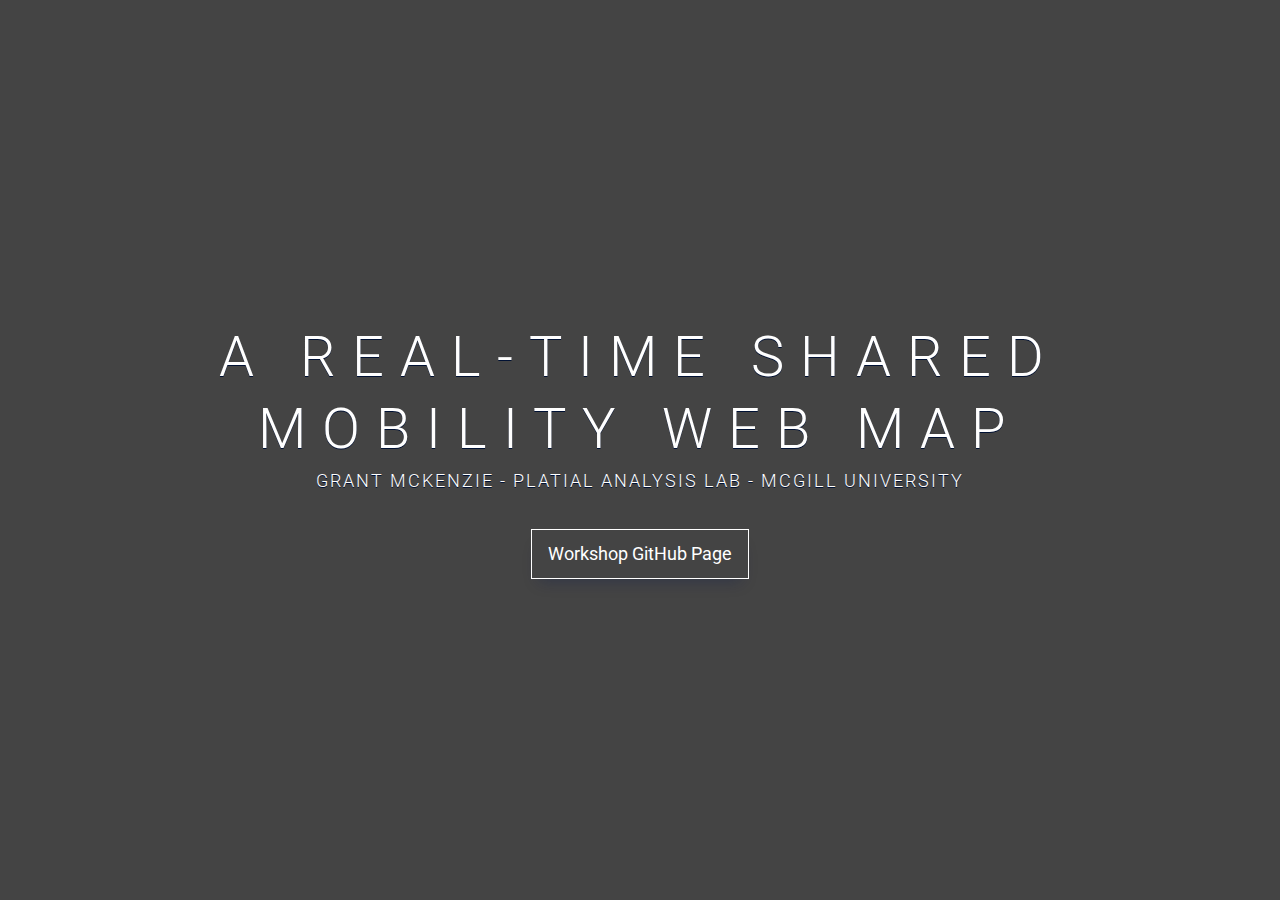
<file: workshop_assets/index.html>
<!doctype html>
<html lang="en" prefix="og: http://ogp.me/ns#">
  <head>
    <meta charset="utf-8">
    <meta name="viewport" content="width=device-width, initial-scale=1">

    <!-- CLEAN MARKUP = GOOD KARMA.
      Hi source code lover,

      you're a curious person and a fast learner ;)
      Let's make something beautiful together. Contribute on Github:
      https://github.com/webslides/webslides

      Thanks!
      -->

    <!-- SEO -->
    <title>WebSlides Portfolios: Showcase your work</title>
    <meta name="description" content="WebSlides is the easiest way to make HTML presentations and portfolios. It's simple, fast, and free.">

    <!-- URL CANONICAL -->
    <!-- <link rel="canonical" href="http://your-url.com/permalink"> -->

    <!-- Google Fonts -->
    <link href="https://fonts.googleapis.com/css?family=Roboto:100,100i,300,300i,400,400i,700,700i%7CMaitree:200,300,400,600,700&amp;subset=latin-ext" rel="stylesheet">

    <!-- CSS Base -->
    <link rel="stylesheet" type='text/css' media='all' href="static/css/webslides.css">

    <!-- Optional - CSS SVG Icons (Font Awesome) -->
    <link rel="stylesheet" type="text/css" media="all" href="static/css/svg-icons.css">

    <!-- SOCIAL CARDS (ADD YOUR INFO) -->

    <!-- FACEBOOK -->
    <meta property="og:url" content="http://your-url.com/permalink"> <!-- EDIT -->
    <meta property="og:type" content="article">
    <meta property="og:title" content="WebSlides is the easiest way to create a portfolio website. It is free, fast, and fun"> <!-- EDIT -->
    <meta property="og:description" content="The easiest way to create a portfolio website. It is free, fast, and fun."> <!-- EDIT -->
    <meta property="og:updated_time" content="2017-01-04T17:26:50"> <!-- EDIT -->
    <meta property="og:image" content="static/images/share-webslides.jpg" > <!-- EDIT -->

    <!-- TWITTER -->
    <meta name="twitter:card" content="summary_large_image">
    <meta name="twitter:site" content="@webslides"> <!-- EDIT -->
    <meta name="twitter:creator" content="@jlantunez"> <!-- EDIT -->
    <meta name="twitter:title" content="Create your portfolio with WebSlides"> <!-- EDIT -->
    <meta name="twitter:description" content="WebSlides is the easiest way to create a portfolio website. 120+ slides ready to use."> <!-- EDIT -->
    <meta name="twitter:image" content="static/images/share-webslides.jpg"> <!-- EDIT -->

    <!-- FAVICONS -->
    <link rel="shortcut icon" sizes="16x16" href="static/images/favicons/favicon.png">
    <link rel="shortcut icon" sizes="32x32" href="static/images/favicons/favicon-32.png">
    <link rel="apple-touch-icon icon" sizes="76x76" href="static/images/favicons/favicon-76.png">
    <link rel="apple-touch-icon icon" sizes="120x120" href="static/images/favicons/favicon-120.png">
    <link rel="apple-touch-icon icon" sizes="152x152" href="static/images/favicons/favicon-152.png">
    <link rel="apple-touch-icon icon" sizes="180x180" href="static/images/favicons/favicon-180.png">
    <link rel="apple-touch-icon icon" sizes="192x192" href="static/images/favicons/favicon-192.png">

    <!-- Android -->
    <meta name="mobile-web-app-capable" content="yes">
    <meta name="theme-color" content="#333333">
  </head>
  <body>


    <main role="main">
      <article id="webslides">

        <!-- Quick Guide
          - Each parent <section> in the <article id="webslides"> element is an individual slide.
          - Vertical sliding = <article id="webslides" class="vertical">
          - <div class="wrap"> = container 90% / <div class="wrap size-50"> = 45%;
        -->

        <section class="bg-primary">
         <span class="background dark" style="background-image:url('https://source.unsplash.com/q5ZDZPc7Ksc/')"></span>
          <div class="wrap aligncenter">
            <h1 class="text-landing">A REAL-TIME SHARED MOBILITY WEB MAP</h1>
            <p class="text-subtitle">Grant McKenzie - Platial Analysis Lab - McGill University </p>
            <p><a class="button ghost" href="https://github.com/ptal-io/LiveSharedMobility" title="Workshop GitHub Page">Workshop GitHub Page</a>
            </p>
          </div>
        </section>
        
      </article>
    </main>
    <!--main-->

    <!-- Required -->
    <script src="static/js/webslides.js"></script>

    <script>
      window.ws = new WebSlides();
    </script>

    <!-- OPTIONAL - svg-icons.js (fontastic.me - Font Awesome as svg icons) -->
    <script defer src="static/js/svg-icons.js"></script>

  </body>
</html>
</file>
<file: workshop_assets/static/css/svg-icons.css>
/*=====================================================
Important! 
/js/svg-icons.js is required.
======================================================= */

/*=====================================================
Font Awesome 4.4 as SVG Icons via http://fontastic.me  
class = .fa- (Go to https://fortawesome.github.io/Font-Awesome/icons/)

SVG ICONS - Don't use icon fonts: 
https://speakerdeck.com/ninjanails/death-to-fa-fonts
======================================================= */

svg {
	display: inline-block;
	vertical-align: middle;
	width: 1em;
	height: 1em;

}
[class*="fa-"].large{font-size: 8rem;}


.fa-glass {
	width: 1.0000000298023224em;
}

.fa-music {
	width: 0.8571396097540855em;
}

.fa-search {
	width: 0.9285706554849185em;
}

.fa-envelope-o {
	width: 1.000000972300768em;
}

.fa-heart {
	width: 0.9999999646097422em;
}

.fa-star {
	width: 0.9285713043063879em;
}

.fa-star-o {
	width: 0.9285713043063879em;
}

.fa-user {
	width: 0.785713868836563em;
}

.fa-film {
	width: 1.071429569274187em;
}

.fa-th-large {
	width: 0.9285712415972966em;
}

.fa-th {
	width: 1.0000000521540642em;
}

.fa-th-list {
	width: 1.0000000521540642em;
}

.fa-check {
	width: 1.0000000596046448em;
}

.fa-close {
	width: 0.7857149094343185em;
}

.fa-search-plus {
	width: 0.9285706554849185em;
}

.fa-search-minus {
	width: 0.9285706554849185em;
}

.fa-power-off {
	width: 0.8571455205480252em;
}

.fa-signal {
	width: 0.9999999916180968em;
}

.fa-trash-o {
	width: 0.7857138803228736em;
}

.fa-home {
	width: 0.928572153672576em;
}

.fa-file-o {
	width: 0.8571445867419243em;
}

.fa-clock-o {
	width: 0.8571425850192682em;
}

.fa-road {
	width: 1.0714228972792625em;
}

.fa-download {
	width: 0.9285713359713554em;
}

.fa-arrow-circle-o-down {
	width: 0.8571425850192682em;
}

.fa-arrow-circle-o-up {
	width: 0.8571425850192682em;
}

.fa-inbox {
	width: 0.8571455143392086em;
}

.fa-play-circle-o {
	width: 0.8571425850192682em;
}

.fa-repeat {
	width: 0.8571445668737852em;
}

.fa-refresh {
	width: 0.8571436268589423em;
}

.fa-list-alt {
	width: 1.000000972300768em;
}

.fa-lock {
	width: 1.000000972300768em;
}

.fa-flag {
	width: 1.0357158780097961em;
}

.fa-headphones {
	width: 0.9285684004426003em;
}

.fa-volume-off {
	width: 0.42857232317328453em;
}

.fa-volume-down {
	width: 0.642858412116766em;
}

.fa-volume-up {
	width: 0.9285729192197323em;
}

.fa-qrcode {
	width: 0.7857138514518738em;
}

.fa-tag {
	width: 0.8454238213598728em;
}

.fa-tags {
	width: 1.0597098506987095em;
}

.fa-book {
	width: 0.9302451089024544em;
}

.fa-bookmark {
	width: 0.7142852507531643em;
}

.fa-print {
	width: 0.9285733308643103em;
}

.fa-camera {
	width: 1.0714288031060732em;
}

.fa-font {
	width: 0.9285733103752136em;
}

.fa-bold {
	width: 0.7857098877429962em;
}

.fa-italic {
	width: 0.5714278221130371em;
}

.fa-text-height {
	width: 1.000002734363079em;
}

.fa-text-width {
	width: 0.857142724096775em;
}

.fa-align-left {
	width: 0.9999999664723873em;
}

.fa-align-center {
	width: 1.0000009797513485em;
}

.fa-align-right {
	width: 1.0000009797513485em;
}

.fa-align-justify {
	width: 1.0000009797513485em;
}

.fa-list {
	width: 0.9999999906867743em;
}

.fa-dedent {
	width: 0.9999989476054907em;
}

.fa-indent {
	width: 0.9999989476054907em;
}

.fa-video-camera {
	width: 0.9999980057277753em;
}

.fa-image {
	width: 1.071429569274187em;
}

.fa-pencil {
	width: 0.8454248607158661em;
}

.fa-map-marker {
	width: 0.8714316554367542em;
	margin-top: -0.2em;
}

.fa-adjust {
	width: 0.8571425850192682em;
}

.fa-tint {
	width: 0.8714316815137863em;
}

.fa-edit {
	width: 0.9955342138805463em;
}

.fa-share-square-o {
	width: 0.9285693491497113em;
}

.fa-check-square-o {
	width: 0.9280096615352704em;
}

.fa-arrows {
	width: 0.9999999888241291em;
}

.fa-step-backward {
	width: 0.5714307241141796em;
}

.fa-fast-backward {
	width: 1.000000935047865em;
}

.fa-backward {
	width: 0.9966524690389633em;
}

.fa-play {
	width: 0.7851562518626451em;
}

.fa-pause {
	width: 0.8571436069905758em;
}

.fa-stop {
	width: 0.8571436069905758em;
}

.fa-forward {
	width: 0.8604901600629091em;
}

.fa-fast-forward {
	width: 0.9999990034848452em;
}

.fa-step-forward {
	width: 0.5714267063885927em;
}

.fa-eject {
	width: 0.85825614631176em;
}

.fa-chevron-left {
	width: 0.7500009983778em;
}

.fa-chevron-right {
	width: 0.6785712540149689em;
}

.fa-plus-circle {
	width: 0.8571425850192682em;
}

.fa-minus-circle {
	width: 0.8571425850192682em;
}

.fa-times-circle {
	width: 0.8571425850192682em;
}

.fa-check-circle {
	width: 0.8571425850192682em;
}

.fa-question-circle {
	width: 0.8571425850192682em;
}

.fa-info-circle {
	width: 0.8571425850192682em;
}

.fa-crosshairs {
	width: 0.8571436069905758em;
}

.fa-times-circle-o {
	width: 0.8571425850192682em;
}

.fa-check-circle-o {
	width: 0.8571425850192682em;
}

.fa-ban {
	width: 0.8571426247557004em;
}

.fa-arrow-left {
	width: 0.8928571492433548em;
}

.fa-arrow-right {
	width: 0.8214280630151052em;
}

.fa-arrow-up {
	width: 0.9285692870616913em;
}

.fa-arrow-down {
	width: 0.9285712018609047em;
}

.fa-mail-forward {
	width: 1.0000031888484955em;
}

.fa-expand {
	width: 0.8571445606648922em;
}

.fa-compress {
	width: 0.8571445886045694em;
}

.fa-plus {
	width: 0.785714827477932em;
}

.fa-minus {
	width: 0.7857138440012932em;
}

.fa-asterisk {
	width: 0.9285713285207748em;
}

.fa-exclamation-circle {
	width: 0.8571425850192682em;
}

.fa-leaf {
	width: 0.9999980080174282em;
}

.fa-fire {
	width: 0.7857128586620092em;
}

.fa-eye {
	width: 0.9999980051070452em;
}

.fa-eye-slash {
	width: 1.000001983717084em;
}

.fa-exclamation-triangle {
	width: 0.9999999636784196em;
}

.fa-plane {
	width: 0.7860879210056737em;
}

.fa-calendar {
	width: 0.9285707051554937em;
}

.fa-random {
	width: 0.9999999022111297em;
}

.fa-comment {
	width: 0.9999974196152834em;
}

.fa-magnet {
	width: 0.8571425850192682em;
}

.fa-chevron-up {
	width: 0.9999999701976776em;
}

.fa-chevron-down {
	width: 0.9999999850988388em;
}

.fa-retweet {
	width: 1.0714306645095348em;
}

.fa-shopping-cart {
	width: 0.9285732470452785em;
}

.fa-folder {
	width: 0.9285712813336886em;
}

.fa-folder-open {
	width: 1.0485479356721044em;
}

.fa-arrows-v {
	width: 0.42857228219509125em;
}

.fa-arrows-h {
	width: 1.000000972300768em;
}

.fa-bar-chart {
	width: 1.1428574323654175em;
}



.fa-camera-retro {
	width: 1.0000000074505806em;
}

.fa-key {
	width: 0.9391738375027963em;
}

.fa-cogs {
	width: 1.0714287403970957em;
}

.fa-comments {
	width: 1.0000034073991628em;
}

.fa-thumbs-o-up {
	width: 0.8571465983986855em;
}

.fa-thumbs-o-down {
	width: 0.8571435585618019em;
}

.fa-star-half {
	width: 0.4642870929092169em;
}

.fa-heart-o {
	width: 1.0000009778887033em;
}

.fa-sign-out {
	width: 0.875000032285854em;
}

.fa-linkedin-square {
	width: 0.8571416462459638em;
}

.fa-thumb-tack {
	width: 0.6428600810468197em;
}

.fa-external-link {
	width: 0.9999981845417096em;
}

.fa-sign-in {
	width: 0.8571436069905758em;
}

.fa-trophy {
	width: 0.9285706554849185em;
}

.fa-upload {
	width: 0.9285723492503166em;
}

.fa-lemon-o {
	width: 0.8565869312733412em;
}

.fa-phone {
	width: 0.7857128540053964em;
}

.fa-square-o {
	width: 0.7857118571796491em;
}

.fa-bookmark-o {
	width: 0.7142852507531643em;
}

.fa-phone-square {
	width: 0.8571416462459638em;
}

.fa-unlock {
	width: 1.000000972300768em;
}

.fa-credit-card {
	width: 1.0714279003441334em;
}

.fa-feed {
	width: 0.7864560410380363em;
}

.fa-hdd-o {
	width: 0.8571435995399952em;
}

.fa-bullhorn {
	width: 1.000001672655344em;
}

.fa-bell-o {
	width: 0.999999426305294em;
}

.fa-certificate {
	width: 0.8571425257250667em;
}

.fa-hand-o-right {
	width: 1.0000000074505806em;
}

.fa-hand-o-left {
	width: 0.9999989792704582em;
}

.fa-hand-o-up {
	width: 0.8571425552167966em;
}

.fa-hand-o-down {
	width: 0.8571416288614273em;
}

.fa-arrow-circle-left {
	width: 0.8571425850192682em;
}

.fa-arrow-circle-right {
	width: 0.8571425850192682em;
}

.fa-arrow-circle-up {
	width: 0.8571425850192682em;
}

.fa-arrow-circle-down {
	width: 0.8571425850192682em;
}

.fa-wrench {
	width: 0.9391775503754616em;
}

.fa-tasks {
	width: 1.0000009797513485em;
}

.fa-filter {
	width: 0.7857138165272772em;
}

.fa-arrows-alt {
	width: 0.857147540897131em;
}

.fa-group {
	width: 1.071428755919138em;
}

.fa-chain {
	width: 0.9285723119974136em;
}

.fa-cloud {
	width: 1.0714285423358234em;
}

.fa-flask {
	width: 0.9285696372389793em;
}

.fa-cut {
	width: 0.9975810423493385em;
}

.fa-copy {
	width: 1.0000010058283806em;
}

.fa-paperclip {
	width: 0.7857148349285126em;
}

.fa-floppy-o {
	width: 0.8571445867419243em;
}

.fa-square {
	width: 0.8571416462459638em;
}

.fa-bars {
	width: 0.8571436069905758em;
}

.fa-list-ul {
	width: 1.0000010132789612em;
}

.fa-list-ol {
	width: 1.0083701331168413em;
}

.fa-strikethrough {
	width: 0.9999989485368133em;
}

.fa-underline {
	width: 0.8571445560082793em;
}

.fa-table {
	width: 0.9285723157227039em;
}

.fa-magic {
	width: 0.9436386581510305em;
}

.fa-truck {
	width: 1.0357128381729126em;
}

.fa-pinterest {
	width: 0.8571391701698303em;
}

.fa-pinterest-square {
	width: 0.8571406031646802em;
}

.fa-google-plus-square {
	width: 0.8571416462459638em;
}

.fa-google-plus {
	width: 1.2857149516544268em;
}

.fa-money {
	width: 1.0714295767247677em;
}

.fa-caret-down {
	width: 0.571429718285799em;
}

.fa-caret-up {
	width: 0.5714296959340572em;
}

.fa-caret-left {
	width: 0.3928574174642563em;
}

.fa-caret-right {
	width: 0.32142970090126255em;
}

.fa-columns {
	width: 0.9285723157227039em;
}

.fa-sort {
	width: 0.5714296959340572em;
}

.fa-sort-desc {
	width: 0.571429718285799em;
}

.fa-sort-asc {
	width: 0.5714296959340572em;
}

.fa-envelope {
	width: 1.0000022239983082em;
}

.fa-linkedin {
	width: 0.8571429451305903em;
}

.fa-rotate-left {
	width: 0.8571445606648922em;
}

.fa-gavel {
	width: 1.0106014609336853em;
}

.fa-dashboard {
	width: 1.000001922249794em;
}

.fa-comment-o {
	width: 0.9999974196152834em;
}

.fa-comments-o {
	width: 1.0000035266084524em;
}

.fa-bolt {
	width: 1.000000972300768em;
}

.fa-sitemap {
	width: 1.0000010058283806em;
}

.fa-umbrella {
	width: 0.9285703394562006em;
}

.fa-clipboard {
	width: 1.000001959502697em;
}

.fa-lightbulb-o {
	width: 0.5714296922087669em;
}

.fa-exchange {
	width: 0.9999989476054907em;
}

.fa-cloud-download {
	width: 1.0714285423358234em;
}

.fa-cloud-upload {
	width: 1.0714285423358234em;
}

.fa-user-md {
	width: 0.785713868836563em;
}

.fa-stethoscope {
	width: 0.7857138092319147em;
}

.fa-suitcase {
	width: 1.000000116725687em;
}

.fa-bell {
	width: 0.999999426305294em;
}

.fa-coffee {
	width: 1.0357122694451846em;
}

.fa-cutlery {
	width: 0.7857128530740738em;
}

.fa-file-text-o {
	width: 0.8571445867419243em;
}

.fa-building-o {
	width: 1.000000116725687em;
}

.fa-hospital-o {
	width: 1.000000116725687em;
}

.fa-ambulance {
	width: 1.1071423441171646em;
}

.fa-medkit {
	width: 1.000000116725687em;
}

.fa-fighter-jet {
	width: 1.0714295953512192em;
}

.fa-beer {
	width: 0.9642851203680038em;
}

.fa-h-square {
	width: 0.8571416462459638em;
}

.fa-plus-square {
	width: 0.8571416462459638em;
}

.fa-angle-double-left {
	width: 0.5892861261963844em;
}

.fa-angle-double-right {
	width: 0.5535723362118006em;
}

.fa-angle-double-up {
	width: 0.642861433327198em;
}

.fa-angle-double-down {
	width: 0.6428574100136757em;
}

.fa-angle-left {
	width: 0.3750009909272194em;
}

.fa-angle-right {
	width: 0.3392861280590296em;
}

.fa-angle-up {
	width: 0.642861433327198em;
}

.fa-angle-down {
	width: 0.6428574100136757em;
}

.fa-desktop {
	width: 1.071435708552599em;
}

.fa-laptop {
	width: 1.071429569274187em;
}

.fa-tablet {
	width: 1.071429569274187em;
}

.fa-mobile {
	width: 1.071429569274187em;
}

.fa-circle-o {
	width: 0.8571425850192682em;
}

.fa-quote-left {
	width: 0.9285713583230972em;
}

.fa-quote-right {
	width: 0.9285713285207748em;
}

.fa-spinner {
	width: 1.0000000596046448em;
}

.fa-circle {
	width: 0.8571425850192682em;
}

.fa-mail-reply {
	width: 1.0000029690563679em;
}

.fa-folder-o {
	width: 0.9285712813336886em;
}

.fa-folder-open-o {
	width: 1.0652896141011752em;
}

.fa-smile-o {
	width: 0.8571425850192682em;
}

.fa-frown-o {
	width: 0.8571425850192682em;
}

.fa-meh-o {
	width: 0.8571425850192682em;
}

.fa-gamepad {
	width: 1.0714295854171496em;
}

.fa-keyboard-o {
	width: 1.0714286640286446em;
}

.fa-flag-o {
	width: 1.0357160121202469em;
}

.fa-flag-checkered {
	width: 1.0357160121202469em;
}

.fa-terminal {
	width: 0.9358262214809656em;
}

.fa-code {
	width: 1.0714276805520058em;
}

.fa-mail-reply-all {
	width: 0.9999999292194843em;
}

.fa-star-half-empty {
	width: 0.9285682821646333em;
}

.fa-location-arrow {
	width: 0.7859947793185711em;
}

.fa-crop {
	width: 0.9285703515633941em;
}

.fa-code-fork {
	width: 0.5714296698570251em;
}

.fa-chain-broken {
	width: 0.9285713344191509em;
}

.fa-question {
	width: 0.6221200153231621em;
}

.fa-info {
	width: 0.857143547385931em;
}

.fa-exclamation {
	width: 0.857143547385931em
}

.fa-superscript {
	width: 0.8588164150714874em;
}

.fa-subscript {
	width: 0.8599326312541962em;
}

.fa-eraser {
	width: 1.071428793715313em;
}

.fa-puzzle-piece {
	width: 0.9285733483266085em;
}

.fa-microphone {
	width: 0.6428574770689011em;
}

.fa-microphone-slash {
	width: 0.7857128698378801em;
}

.fa-shield {
	width: 0.7142831720411777em;
}

.fa-calendar-o {
	width: 0.9285707051554937em;
}

.fa-fire-extinguisher {
	width: 0.7845058117527515em;
}

.fa-rocket {
	width: 0.9441959485411644em;
}

.fa-maxcdn {
	width: 0.9815869629383087em;
}

.fa-chevron-circle-left {
	width: 0.8571425850192682em;
}

.fa-chevron-circle-right {
	width: 0.8571425850192682em;
}

.fa-chevron-circle-up {
	width: 0.8571425850192682em;
}

.fa-chevron-circle-down {
	width: 0.8571425850192682em;
}

.fa-html5 {
	width: 0.7857138514518738em;
}

.fa-css3 {
	width: 1.0000000596046448em;
}

.fa-anchor {
	width: 0.9999980125576258em;
}

.fa-unlock-alt {
	width: 1.000000972300768em;
}

.fa-bullseye {
	width: 0.8571425850192682em;
}

.fa-ellipsis-h {
	width: 0.7857148125767708em;
}

.fa-ellipsis-v {
	width: 0.21428712457418442em;
}

.fa-rss-square {
	width: 0.8571416462459638em;
}

.fa-play-circle {
	width: 0.8571425850192682em;
}

.fa-ticket {
	width: 1.0005576871335506em;
}

.fa-minus-square {
	width: 0.8571416462459638em;
}

.fa-minus-square-o {
	width: 0.7857118571796491em;
}

.fa-level-up {
	width: 0.5734755680896342em;
}

.fa-level-down {
	width: 0.5731032819021493em;
}

.fa-check-square {
	width: 0.8571416462459638em;
}

.fa-pencil-square {
	width: 0.8571416462459638em;
}

.fa-external-link-square {
	width: 0.8571416462459638em;
}

.fa-share-square {
	width: 0.8571416462459638em;
}

.fa-caret-square-o-down {
	width: 0.8571416462459638em;
}

.fa-caret-square-o-up {
	width: 0.8571416462459638em;
}

.fa-caret-square-o-right {
	width: 0.8571416462459638em;
}

.fa-eur {
	width: 0.565288751386106em;
}

.fa-gbp {
	width: 0.5691953515633941em;
}

.fa-dollar {
	width: 0.5691973492503166em;
}

.fa-inr {
	width: 0.5011180695146322em;
}

.fa-cny {
	width: 0.5731013106415048em;
}

.fa-rouble {
	width: 0.7142853057011962em;
}

.fa-krw {
	width: 1.0000009899958968em;
}

.fa-bitcoin {
	width: 0.736978217959404em;
}

.fa-file {
	width: 0.8571426197886467em;
}

.fa-file-text {
	width: 0.8571426197886467em;
}

.fa-sort-alpha-asc {
	width: 0.9428952634334564em;
}

.fa-sort-alpha-desc {
	width: 0.9428952634334564em;
}

.fa-sort-amount-asc {
	width: 1.0159967839717865em;
}

.fa-sort-amount-desc {
	width: 1.0159967839717865em;
}

.fa-sort-numeric-asc {
	width: 0.8452380001544952em;
}

.fa-sort-numeric-desc {
	width: 0.8452380001544952em;
}

.fa-thumbs-up {
	width: 0.8928591571748257em;
}

.fa-thumbs-down {
	width: 0.8928584419190884em;
}

.fa-youtube-square {
	width: 0.8571416462459638em;
}

.fa-youtube {
	width: 0.8571435324847698em;
}

.fa-xing {
	width: 0.786087267100811em;
}

.fa-xing-square {
	width: 0.8571416462459638em;
}

.fa-youtube-play {
	width: 1.0000000305008143em;
}

.fa-stack-overflow {
	width: 0.8571415841579437em;
}

.fa-instagram {
	width: 0.8571416462459638em;
}

.fa-flickr {
	width: 0.8571436131993941em;
}

.fa-adn {
	width: 0.8571425850192682em;
}

.fa-bitbucket {
	width: 0.78617824614048em;
}

.fa-bitbucket-square {
	width: 0.8571416462459638em;
}

.fa-tumblr {
	width: 0.6093739867210388em;
}

.fa-tumblr-square {
	width: 0.8571416462459638em;
}

.fa-long-arrow-down {
	width: 0.42857166891917586em;
}

.fa-long-arrow-up {
	width: 0.4285729229450226em;
}

.fa-long-arrow-left {
	width: 1.0357138589024544em;
}

.fa-long-arrow-right {
	width: 0.9642862295731902em;
}

.fa-female {
	width: 0.7142941057682037em;
}

.fa-male {
	width: 0.5714317113161087em;
}

.fa-gittip {
	width: 0.8571425850192682em;
}

.fa-sun-o {
	width: 1.0000000223517418em;
}

.fa-moon-o {
	width: 0.8213352287809048em;
}

.fa-archive {
	width: 1.0000020563602448em;
}

.fa-bug {
	width: 0.9285741709172726em;
}

.fa-vk {
	width: 1.0777527708560228em;
}

.fa-weibo {
	width: 1.0041852121551074em;
}

.fa-renren {
	width: 0.8571416437625885em;
}

.fa-pagelines {
	width: 0.7823682955154254em;
}

.fa-stack-exchange {
	width: 0.7142871618270874em;
}

.fa-arrow-circle-o-right {
	width: 0.8571425850192682em;
}

.fa-arrow-circle-o-left {
	width: 0.8571425850192682em;
}

.fa-caret-square-o-left {
	width: 0.8571416462459638em;
}

.fa-dot-circle-o {
	width: 0.8571425850192682em;
}

.fa-wheelchair {
	width: 0.9090400412678719em;
}

.fa-vimeo-square {
	width: 0.8571416462459638em;
}

.fa-try {
	width: 0.6428615320473909em;
}

.fa-plus-square-o {
	width: 0.7857118571796491em;
}

.fa-space-shuttle {
	width: 1.214285247027874em;
}

.fa-slack {
	width: 0.9285693690180779em;
}

.fa-envelope-square {
	width: 0.8571436131993941em;
}

.fa-wordpress {
	width: 1.0000000049670539em;
}

.fa-openid {
	width: 0.9999983335533216em;
}

.fa-bank {
	width: 1.0714267492294312em;
}

.fa-graduation-cap {
	width: 1.2857187371701002em;
}

.fa-yahoo {
	width: 0.8571445047855377em;
}

.fa-google {
	width: 0.8398430943489075em;
}

.fa-reddit {
	width: 1.0000000049670539em;
}

.fa-reddit-square {
	width: 0.8571416462459638em;
}

.fa-stumbleupon-circle {
	width: 0.8571425850192682em;
}

.fa-stumbleupon {
	width: 1.0714269926149882em;
}

.fa-delicious {
	width: 0.8571416462459638em;
}

.fa-digg {
	width: 1.1428574323654175em;
}

.fa-pied-piper {
	width: 0.8571416462459638em;
}

.fa-pied-piper-alt {
	width: 1.1372744292020798em;
}

.fa-drupal {
	width: 0.8571418623128011em;
}

.fa-joomla {
	width: 0.8571426148215924em;
}

.fa-language {
	width: 0.8571416030172259em;
}

.fa-fax {
	width: 1.0000000037252903em;
}

.fa-building {
	width: 0.7857138179242611em;
}

.fa-child {
	width: 0.7142872214317322em;
}

.fa-paw {
	width: 0.9285706828037519em;
}

.fa-spoon {
	width: 1.0000000298023224em;
}

.fa-cube {
	width: 0.9285703506320715em;
}

.fa-cubes {
	width: 1.2142920158803463em;
}

.fa-behance {
	width: 1.1428583860397339em;
}

.fa-behance-square {
	width: 0.8571436131993941em;
}

.fa-steam {
	width: 0.9999989867210388em;
}

.fa-steam-square {
	width: 0.8571436131992414em;
}

.fa-recycle {
	width: 1.0012093782424927em;
}

.fa-automobile {
	width: 1.1428605308756232em;
}

.fa-cab {
	width: 1.1428585043177009em;
}

.fa-tree {
	width: 0.8571485541760921em;
}

.fa-spotify {
	width: 0.8571425850192682em;
}

.fa-deviantart {
	width: 0.5714287161827087em;
}

.fa-soundcloud {
	width: 1.2857149858027697em;
}

.fa-database {
	width: 0.8571426197886467em;
}

.fa-file-pdf-o {
	width: 0.8571445867419243em;
}

.fa-file-word-o {
	width: 0.8571445867419243em;
}

.fa-file-excel-o {
	width: 0.8571445867419243em;
}

.fa-file-powerpoint-o {
	width: 0.8571445867419243em;
}

.fa-file-image-o {
	width: 0.8571445867419243em;
}

.fa-file-archive-o {
	width: 0.8571445867419243em;
}

.fa-file-audio-o {
	width: 0.8571445867419243em;
}

.fa-file-movie-o {
	width: 0.8571445867419243em;
}

.fa-file-code-o {
	width: 0.8571445867419243em;
}

.fa-vine {
	width: 0.857145681977272em;
}

.fa-codepen {
	width: 1.0000000298023224em;
}

.fa-jsfiddle {
	width: 1.1428555250167847em;
}

.fa-life-bouy {
	width: 1.0000000049670539em;
}

.fa-circle-o-notch {
	width: 0.9999980702996254em;
}

.fa-ra {
	width: 0.999438002705574em;
}

.fa-empire {
	width: 1.0000000049670539em;
}

.fa-git-square {
	width: 0.8571416462459638em;
}

.fa-git {
	width: 1.0000000447034836em;
}

.fa-hacker-news {
	width: 0.8571416462459638em;
}

.fa-tencent-weibo {
	width: 0.7142878770828247em;
}

.fa-qq {
	width: 1.0000018551945686em;
}

.fa-wechat {
	width: 1.142860472202301em;
}

.fa-paper-plane {
	width: 1.0009309110464528em;
}

.fa-paper-plane-o {
	width: 1.0005583113525063em;
}

.fa-history {
	width: 0.8571445606648922em;
}

.fa-circle-thin {
	width: 0.8571425850192682em;
}

.fa-header {
	width: 1.0000018998980522em;
}

.fa-paragraph {
	width: 0.7265684753656387em;
}

.fa-sliders {
	width: 0.8571425676345825em;
}

.fa-share-alt {
	width: 0.8571425974369049em;
}

.fa-share-alt-square {
	width: 0.8571416462459638em;
}

.fa-bomb {
	width: 1.0000009909272194em;
}

.fa-futbol-o {
	width: 1.0000000049670539em;
}

.fa-tty {
	width: 1.0000020181760192em;
}

.fa-binoculars {
	width: 1.0000019930303097em;
}

.fa-plug {
	width: 0.9999989569187164em;
}

.fa-slideshare {
	width: 1.000006040558219em;
}

.fa-twitch {
	width: 0.9999990165233612em;
}

.fa-yelp {
	width: 0.8580739721655846em;
}

.fa-newspaper-o {
	width: 1.1428594440221786em;
}

.fa-wifi {
	width: 1.142857201397419em;
}

.fa-calculator {
	width: 0.9285713012019414em;
}

.fa-google-wallet {
	width: 0.9977688640356064em;
}

.fa-cc-visa {
	width: 1.2857130939760282em;
}

.fa-cc-mastercard {
	width: 1.2857130939760282em;
}

.fa-cc-discover {
	width: 1.2857129871845245em;
}

.fa-cc-amex {
	width: 1.285718947649002em;
}

.fa-cc-paypal {
	width: 1.2857130939760282em;
}

.fa-cc-stripe {
	width: 1.2857130939760282em;
}

.fa-bell-slash {
	width: 1.1428565569221973em;
}

.fa-bell-slash-o {
	width: 1.1428565569221973em;
}

.fa-trash {
	width: 0.7857138803228736em;
}

.fa-copyright {
	width: 0.8571425850192682em;
}

.fa-at {
	width: 0.8571425999204312em;
}

.fa-eyedropper {
	width: 1.0000010132789612em;
}

.fa-paint-brush {
	width: 0.9988838285207748em;
}

.fa-birthday-cake {
	width: 0.9999999776482582em;
}

.fa-area-chart {
	width: 1.1428574323654175em;
}

.fa-pie-chart {
	width: 0.964285093049206em;
}

.fa-line-chart {
	width: 1.1428574323654175em;
}

.fa-lastfm {
	width: 1.0000022376577817em;
}

.fa-lastfm-square {
	width: 0.8571416462459638em;
}

.fa-toggle-off {
	width: 1.142858593414303em;
}

.fa-toggle-on {
	width: 1.14285634085536em;
}

.fa-bicycle {
	width: 1.28571296234918em;
}

.fa-bus {
	width: 0.8571415692567825em;
}

.fa-ioxhost {
	width: 1.1428571175783873em;
}

.fa-angellist {
	width: 0.7142852619290352em;
}

.fa-cc {
	width: 1.1428574323654175em;
}

.fa-ils {
	width: 0.7678564703091979em;
}

.fa-meanpath {
	width: 0.8571436131994687em;
}

.fa-buysellads {
	width: 0.8571436107158661em;
}

.fa-connectdevelop {
	width: 1.1428584707900882em;
}

.fa-dashcube {
	width: 0.785714864730835em;
}

.fa-forumbee {
	width: 0.8571425694972277em;
}

.fa-leanpub {
	width: 1.142857511062175em;
}

.fa-sellsy {
	width: 1.1428565382957458em;
}

.fa-shirtsinbulk {
	width: 0.8571415543556213em;
}

.fa-simplybuilt {
	width: 1.142860271036625em;
}

.fa-skyatlas {
	width: 1.14285752673959em;
}

.fa-cart-plus {
	width: 0.928574200719595em;
}

.fa-cart-arrow-down {
	width: 0.928574200719595em;
}

.fa-diamond {
	width: 1.142861483618617em;
}

.fa-ship {
	width: 1.142856314778328em;
}

.fa-user-secret {
	width: 0.785717862347763em;
}

.fa-motorcycle {
	width: 1.2885052015384417em;
}

.fa-street-view {
	width: 0.7857207879424095em;
}

.fa-heartbeat {
	width: 1.0000009760260582em;
}

.fa-venus {
	width: 0.6395084308460355em;
}

.fa-mars {
	width: 0.8571416437625885em;
}

.fa-mercury {
	width: 0.6428571790456772em;
}

.fa-intersex {
	width: 0.7823648327030241em;
}

.fa-transgender-alt {
	width: 0.9285693382844329em;
}

.fa-venus-double {
	width: 0.9999989913776517em;
}

.fa-mars-double {
	width: 1.0690097333863378em;
}

.fa-venus-mars {
	width: 1.1376486765220761em;
}

.fa-mars-stroke {
	width: 0.8571426570415497em;
}

.fa-mars-stroke-v {
	width: 0.6395094422623515em;
}

.fa-mars-stroke-h {
	width: 1.066592177376151em;
}

.fa-neuter {
	width: 0.6428564637899399em;
}

.fa-genderless {
	width: 0.6428574621677399em;
}

.fa-facebook-official {
	width: 0.8571436237543821em;
}

.fa-pinterest-p {
	width: 0.7142868041992188em;
}

.fa-whatsapp {
	width: 0.857144296169281em;
}

.fa-user-plus {
	width: 1.1428584034244977em;
}

.fa-user-times {
	width: 1.1378349239627532em;
}

.fa-bed {
	width: 1.1428574621677399em;
}

.fa-viacoin {
	width: 0.8571425676345825em;
}

.fa-train {
	width: 0.857141618927244em;
}

.fa-subway {
	width: 0.857141618927244em;
}

.fa-medium {
	width: 1.0000000428408384em;
}

.fa-y-combinator {
	width: 0.8571425676345825em;
}

.fa-optin-monster {
	width: 1.2812500447034836em;
}

.fa-opencart {
	width: 1.2865476533770561em;
}

.fa-expeditedssl {
	width: 1.0000000049670539em;
}
.fa-battery-full {
	width: 1.2857148237526417em;
}
.fa-battery-4 {
	width: 1.2857148237526417em;
}

.fa-battery-3 {
	width: 1.285716611891985em;
}

.fa-battery-2 {
	width: 1.285716611891985em;
}

.fa-battery-1 {
	width: 1.285716611891985em;
}

.fa-battery-0 {
	width: 1.285716611891985em;
}

.fa-mouse-pointer {
	width: 0.6463916040956974em;
}

.fa-i-cursor {
	width: 0.5em;
}

.fa-object-group {
	width: 1.142856389284134em;
}

.fa-object-ungroup {
	width: 1.2857120633125305em;
}

.fa-sticky-note {
	width: 0.8571426197886467em;
}

.fa-sticky-note-o {
	width: 0.8571405932307243em;
}

.fa-cc-jcb {
	width: 1.2857130939760282em;
}

.fa-cc-diners-club {
	width: 1.2857130939760282em;
}

.fa-clone {
	width: 0.9999999590218067em;
}

.fa-balance-scale {
	width: 1.2942902165651321em;
}

.fa-hourglass-o {
	width: 0.8571416353806853em;
}

.fa-hourglass-1 {
	width: 0.8571416353806853em;
}

.fa-hourglass-2 {
	width: 0.8571416353806853em;
}

.fa-hourglass-3 {
	width: 0.8571416353806853em;
}

.fa-hourglass {
	width: 0.8571436023339629em;
}

.fa-hand-grab-o {
	width: 0.8571436107158661em;
}

.fa-hand-paper-o {
	width: 0.9107128493487835em;
}

.fa-hand-scissors-o {
	width: 0.9999980007607974em;
}

.fa-hand-lizard-o {
	width: 1.1428582593798637em;
}

.fa-hand-spock-o {
	width: 1.0714277178049088em;
}

.fa-hand-pointer-o {
	width: 0.9285682551562786em;
}

.fa-trademark {
	width: 1.1008171644061804em;
}

.fa-registered {
	width: 1.0000000049670539em;
}

.fa-creative-commons {
	width: 1.0000000049670539em;
}

.fa-gg {
	width: 1.142856478691101em;
}

.fa-gg-circle {
	width: 1.0000000049670539em;
}

.fa-tripadvisor {
	width: 1.2857139185070992em;
}

.fa-odnoklassniki {
	width: 0.7142824977636337em;
}

.fa-odnoklassniki-square {
	width: 0.8571416462459638em;
}

.fa-get-pocket {
	width: 0.959822304546833em;
}

.fa-wikipedia-w {
	width: 1.2857110323384404em;
}

.fa-safari {
	width: 1.0000000049670539em;
}

.fa-chrome {
	width: 1.0002786591649055em;
}

.fa-firefox {
	width: 0.9985101446509361em;
}

.fa-opera {
	width: 1.0000011399388313em;
}

.fa-internet-explorer {
	width: 0.9999980032444em;
}

.fa-television {
	width: 1.1714316554367542em;
}

.fa-contao {
	width: 1.000000111758709em;
}

.fa-500px {
	width: 0.7951981648802757em;
}

.fa-amazon {
	width: 1.0010244324803352em;
}

.fa-calendar-plus-o {
	width: 0.9285713012019414em;
}

.fa-calendar-minus-o {
	width: 0.9285707051554937em;
}

.fa-calendar-times-o {
	width: 0.9285707051554937em;
}

.fa-calendar-check-o {
	width: 0.9285707051554937em;
}

.fa-industry {
	width: 0.9999989531934261em;
}

.fa-map-pin {
	width: 0.5714278568824156em;
}

.fa-map-signs {
	width: 1.0000010207295418em;
}

.fa-map-o {
	width: 1.1428583338856697em;
}

.fa-map {
	width: 0.9999999906867743em;
}

.fa-commenting {
	width: 1.0000040555996748em;
}

.fa-commenting-o {
	width: 0.9999974196152834em;
}

.fa-houzz {
	width: 0.5714277625083923em;
}

.fa-vimeo {
	width: 1.0050220787525177em;
}

.fa-black-tie {
	width: 0.8571425676345825em;
}

.fa-fonticons {
	width: 0.8571425676345825em;
}

.fa-reddit-alien {
	width: 1.0000009834766388em;
}

.fa-edge {
	width: 0.9999999701976776em;
}

.fa-credit-card-alt {
	width: 1.2857139110565186em;
}

.fa-codiepie {
	width: 0.9542412211497626em;
}

.fa-modx {
	width: 0.9999999403953552em;
}

.fa-fort-awesome {
	width: 0.9285743236541748em;
}

.fa-usb {
	width: 1.2857153688868266em;
}

.fa-product-hunt {
	width: 1.0000000049670539em;
}

.fa-mixcloud {
	width: 1.2857142388820648em;
}

.fa-scribd {
	width: 0.8569198697805405em;
}

.fa-pause-circle {
	width: 0.8571425850192682em;
}

.fa-pause-circle-o {
	width: 0.8571425850192682em;
}

.fa-stop-circle {
	width: 0.8571425850192682em;
}

.fa-stop-circle-o {
	width: 0.8571425850192682em;
}

.fa-shopping-bag {
	width: 0.9999990325886756em;
}

.fa-shopping-basket {
	width: 1.1428582395116678em;
}

.fa-hashtag {
	width: 1.000002235174179em;
}

.fa-bluetooth {
	width: 0.8571405559778214em;
}

.fa-bluetooth-b {
	width: 0.5714296698570251em;
}

.fa-percent {
	width: 0.857141618927244em;
}
.fa-university {
	width: 1.1428583338856697em;
}
</file>
